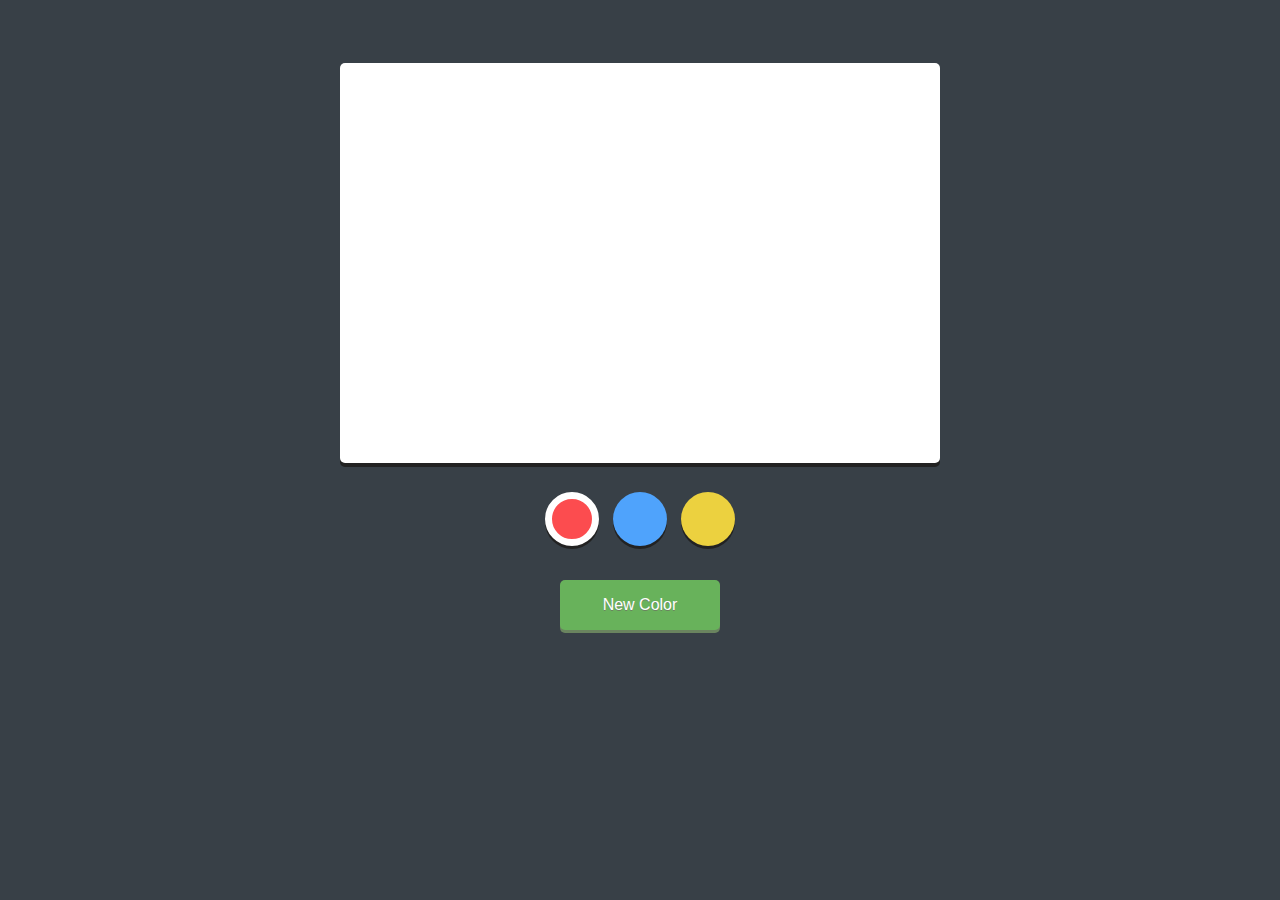
<file: Zipline-Build-a-Personal-Portfolio-Webpage/projects/hatemail/hatemail.html>
<!DOCTYPE html>
<html>
<head>
	<title>Hate Mail App</title>
	<link rel="stylesheet" href="css/style.css" type="text/css" media="screen" title="no title" charset="utf-8">
</head>
<body>
	<canvas	width="600" height="400"></canvas>
	<div class="controls">
		<ul>
			<li class="red selected"></li>
			<li class="blue"></li>
			<li class="yellow"></li>
		</ul>
		<button id="revealColorSelect">New Color</button>
		<div id="colorSelect">
			<span id="newColor"></span>
			<div class="sliders">
				<p>
					<label for="red">Red</label>
					<input id="red" name="red" type="range" min=0 max=255 value=0>
				</p>
				<p>
					<label for="green">Green</label>
					<input id="green" name="green" type="range" min=0 max=255 value=0>
				</p>
				<p>
					<label for="blue">Blue</label>
					<input id="blue" name="blue" type="range" min=0 max=255 value=0>
				</p>
			</div>
			<div>
			<button id="addNewColor">Add Color</button>
			</div>
		</div>
	</div>
	<script src="http://code.jquery.com/jquery-1.11.0.min.js" type="text/javascript" charset="utf-8"></script>
	<script src="js/app.js" type="text/javascript" charset="utf-8"></script>	
</body>
</html>
</file>
<file: Zipline-Build-a-Personal-Portfolio-Webpage/projects/hatemail/css/style.css>
body {
	background: #384047;
	font-family: sans-serif;
}
canvas {
	background: #fff;
	display: block;
	margin: 5% auto 1.5%;
	border-radius: 5px;
	box-shadow: 0 4px 0 0 #222;
	cursor: url(../img/nyanCatCursor.png), url(../img/nyanCatCursor.ani), crosshair;
}
.controls {
	min-height: 60px;
	margin: 0 auto;
	width: 600px;
	border-radius: 5px;
	overflow: hidden;
}
ul {
	list-style:none;
	margin: 0;
	float: 	left;
	padding: 10px 0 20px;
	width: 100%;
	text-align: center;
}

ul li, #newColor {
	display:block;
	height: 54px;
	width: 54px;
	border-radius: 60px;
	cursor: pointer;
	border: 0;
	box-shadow: 0 3px 0 0 #222;
}

ul li {
	display: inline-block;
	margin: 0 5px 10px;
}

.red {
	background: #fc4c4f;
}

.blue {
	background: #4fa3fc;
}

.yellow {
	background: #ECD13F;
}

.selected {
	border: 7px solid #fff;
	width: 40px;
	height: 40px;
}
button {
	background: #68B25B;
	box-shadow: 0 3px 0 0 #6A845F;
	color: #fff;
	outline: none;
	cursor: pointer;
	text-shadow: 0 1px #6A845F;
	display: block;
	font-size: 16px;
	line-height: 40px;
}
#revealColorSelect {
	border: none;
	border-radius: 5px;
	margin: 10px auto;
	padding: 5px 20px;
	width: 160px;
}

/* New Color Palette */
#colorSelect {
	background: #fff;
	border-radius: 5px;
	clear: both;
	margin: 20px auto 0;
	padding: 10px;
	width: 305px;
	position: relative;
		
	display:none;
}
#colorSelect:after {
	bottom: 100%;
	left: 50%;
	border: solid transparent;
	content: " ";
	height: 0;
	width: 0;
	position: absolute;
	pointer-events: none;
	border-color: rgba(255, 255, 255, 0);
	border-bottom-color: #fff;
	border-width: 10px;
	margin-left: -10px;
}

#newColor {
	width: 80px;
	height: 80px;
	border-radius: 3px;
	box-shadow: none;
	float: left;
	border: none;
	margin: 10px 20px 20px 10px;

}
.sliders p {
	margin: 8px 0;
	vertical-align: middle;
}
.sliders label {
	display: inline-block;
	margin: 0 10px 0 0;
	width: 35px;
	font-size: 14px;
	color: #6D574E;
}
.sliders input {
	position: relative;
	top: 2px;
}
#colorSelect button {
	border: none;
	border-top: 1px solid #6A845F;
	border-radius: 0 0 5px 5px;
	clear: both;
	margin: 10px -10px -7px;
	padding: 5px 10px;
	width: 325px;
}
</file>
